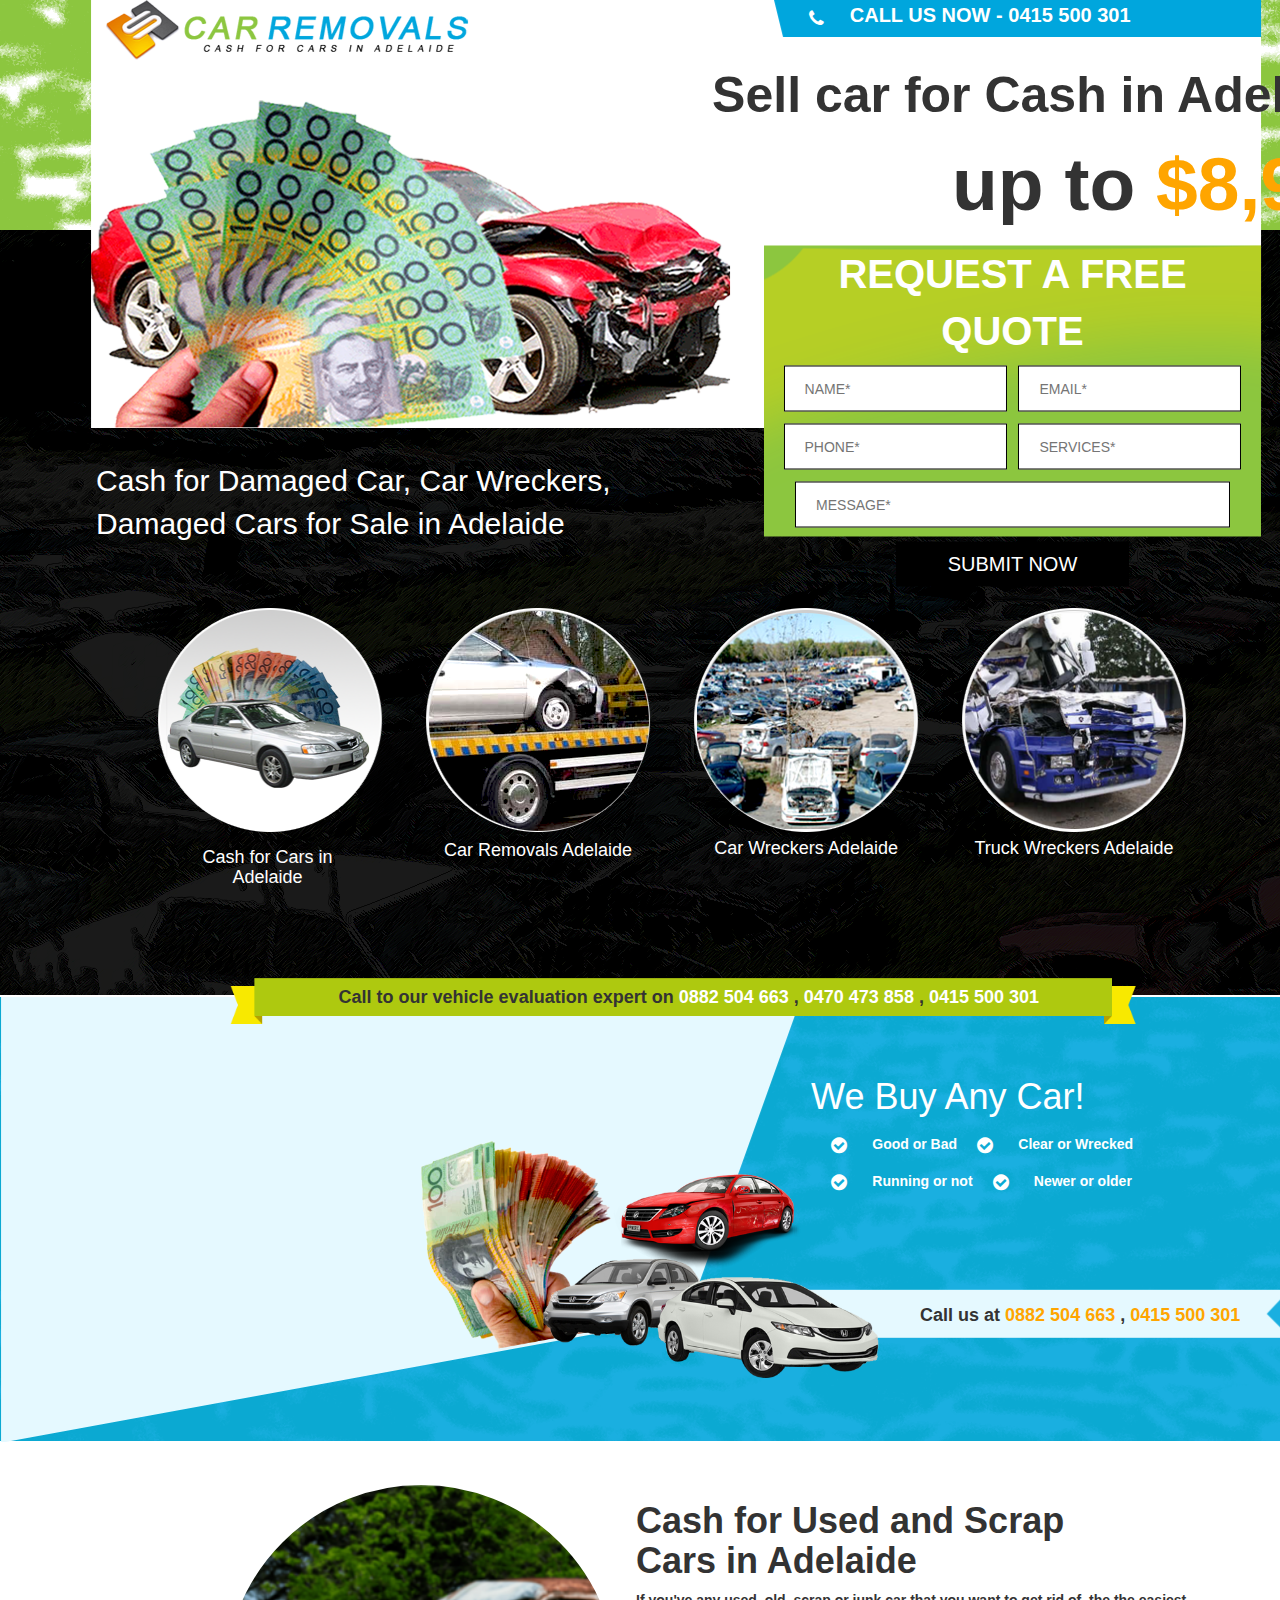
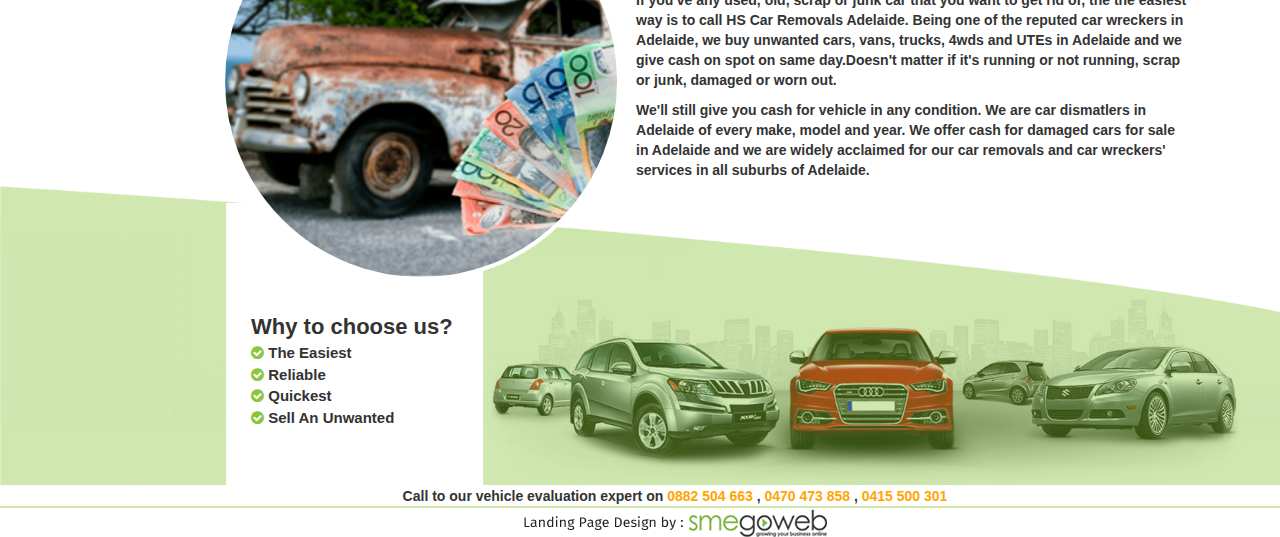
<file: index.html>
<!DOCTYPE html>
<html>
	<head>
		<meta charset="utf-8">
		<script src="https://ajax.googleapis.com/ajax/libs/jquery/3.2.1/jquery.min.js"></script>
		<meta name="viewport" content="width=device-width, initial-scale=1">
		<link rel="stylesheet" src="../css/bootstrap.css">
		<script src="../js/bootstrap.min.js"></script>
		<link rel="stylesheet" href="../css/bootstrap.min.css">
		<link rel="stylesheet" href="../css/bootstrap-theme.css">
		<link rel="stylesheet" href="../css/bootstrap-theme.min.css">
		<link rel="stylesheet" href="../font-awesome/css/font-awesome.min.css">
		<link rel="stylesheet" href="style.css">	
		
		<style>
		</style>
		
	</head>
	
	<body>
		<div class="container-fluid" id="back">
			<div class="container" id="container1">
				<div class="row">
					<div class="col-md-7 col-sm-7 col-xs-12">
						<image src="media/logo.png" class="img-responsive"></img>
					</div>
					<div class="col-md-5 col-sm-5 col-xs-12" id="call">
						<a href="#" id="linkcall">
							<span class="fa-stack fa-lg">
								<i class="fa fa-phone" aria-hidden="true" style="color:white"></i>
							</span>
						</a>
						<a href="#" id="phoneno">
							CALL US NOW - 0415 500 301
						</a>
					</div>
				</div>
				<div id="heading">
					Sell car for Cash in Adelaide<br><span id="heading_span">up to <span>$8,999</span>
				</div>
				<div class="row" id="body1">
					<div class="col-md-4 col-sm-4" id="form">
						<form action="/action_page.php">
							<center><span id="req_quote">REQUEST A FREE QUOTE</span><center>
							<div class="row">
								<input type="text" id="name" name="" placeholder="NAME*">
								<input type="text" id="email" name="" placeholder="EMAIL*">
							</div>
							<div class="row">
								<input type="text" id="phone" name="" placeholder="PHONE*">
								<input type="text" id="services" name="" placeholder="SERVICES*">
							</div>
							<div class="row">
								<input type="text" id="message" name="" placeholder="MESSAGE*">
							</div>
							<input type="submit" value="SUBMIT NOW">
						</form>
					</div>
				</div>
			</div>
		</div>
		<div class="container-fluid" id="back2">
			<div class="container" id="container2">
				<div class="row">
					<div class="col-md-7 col-sm-7 col-xs-7" id="body2">
						Cash for Damaged Car, Car Wreckers, Damaged Cars for Sale in Adelaide
					</div>
				</div>
				<div class="row" id="car_row">
					<div class="col-md-3 col-sm-3 col-xs-6" id="car_list" style="padding:40px 15px 0px 10px">
						<img src="media/car1.png" class="img_responsive" id="cars"></img>
						<center><h4 style="padding-top:50px">Cash for Cars in Adelaide</h4></center>
					</div>
					<div class="col-md-3 col-sm-3 col-xs-6" class="img_responsive" id="car_list">
						<img src="media/car2.png" style=""></img>
						<center><h4>Car Removals Adelaide</h4></center>
					</div>
					<div class="col-md-3 col-sm-3 col-xs-6" class="img_responsive" id="car_list">
						<img src="media/car3.png" style="width:100%"></img>
						<center><h4>Car Wreckers Adelaide</h4></center>
					</div>
					<div class="col-md-3 col-sm-3 col-xs-6" class="img_responsive" id="car_list">
						<img src="media/car4.png" style="width:100%"></img>
						<center><h4>Truck Wreckers Adelaide</h4></center>
					</div>
				</div>
			</div>
		</div>
		<div class="container-fluid" id="back3">
			<div class="container" id="container3">
				<div class="row"id="footer_row">
					<div class="col-md-10 col-sm-10 col-xs-10"id="call_div1">
						<img src="media/background9.png" class="img-responsive" style="width:100%; height:100%; object-fit:cover; overflow:hidden"></img>
						<p id="call_para1">Call to our vehicle evaluation expert on <span id="call_no">0882 504 663</span> , <span id="call_no">0470 473 858</span> , <span id="call_no">0415 500 301</span></p>
					</div>
					
					<div class="col-md-7 col-sm-7 col-xs-7" id="footer">
						
					</div>
					<div class="col-md-5 col-sm-5 col-xs-5">
						<ul id="ul1">
							<h1>We Buy Any Car!</h1>
							<li id="li1">
						<span id="tick1"class="fa-stack fa-lg">
							<i class="fa fa-check-circle" aria-hidden="true" id="tick1"></i>
						</span>
						Good or Bad
							</li>
							<li id="li1">
						<span id="tick1" class="fa-stack fa-lg">
							<i class="fa fa-check-circle" aria-hidden="true" id="tick1"></i>
						</span>
						Clear or Wrecked
						</li>
						<li id="li1">
						<span id="tick1" class="fa-stack fa-lg">
							<i class="fa fa-check-circle" aria-hidden="true" id="tick1"></i>
						</span>
						Running or not
						</li>
						<li id="li1">
						<span class="fa-stack fa-lg">
							<i class="fa fa-check-circle" aria-hidden="true" id="tick1"></i>
						</span>
						Newer or older
						</li>
					</div>	
					<div id="call_div2">
						<p id="call_para2">Call us at <span id="footer_no">0882 504 663</span> , <span id="footer_no">0415 500 301</span></p>
					</div>
					<div class="col-md-5 col-sm-5 col-xs-5" id="cargroup">
						<img src="media/cargroup.png" class="img-responsive"></img>
					</div>					
				</div>
			</div>
		</div>
		<div class="container-fluid footer_section">
			<div class="container" id="container4">
				<div class="row">
					<div class="col-md-6 col-sm-6 col-xs-6 image_round">
					</div>
					<div class="col-md-6 col-sm-6 col-xs-6">
					<h1>Cash for Used and Scrap<br>Cars in Adelaide</h1>
					<p>If you've any used, old, scrap or junk car that you want to get rid of, the the easiest way is to call HS Car Removals Adelaide. Being one of the reputed car wreckers in Adelaide, we buy unwanted cars, vans, trucks, 4wds and UTEs in Adelaide and we give cash on spot on same day.Doesn't matter if it's running or not running, scrap or junk, damaged or worn out.</p>
					<p>We'll still give you cash for vehicle in any condition. We are car dismatlers in Adelaide of every make, model and year. We offer cash for damaged cars for sale in Adelaide and we are widely acclaimed for our car removals and car wreckers' services in all suburbs of Adelaide.</p>
					</div>
				</div>
				<div class="row">
					
					<ul class="choose">
						Why to choose us?
						<li>
							<i class="fa fa-check-circle" aria-hidden="true"></i>
							The Easiest
						</li>
						<li>
							<i class="fa fa-check-circle" aria-hidden="true"></i>
							Reliable
						</li>
						<li>
							<i class="fa fa-check-circle" aria-hidden="true"></i>
							Quickest
						</li>
						<li>
							<i class="fa fa-check-circle" aria-hidden="true"></i>
							Sell An Unwanted
						</li>
					</ul>
				</div>
			</div>
		</div>
		<div class="container-fluid footer_container">
			<div class="row" id="footer_row2">
				<div class="col-md-12 col-sm-12 col-xs-12" style="border-bottom:2px solid rgb(207, 231, 174)">
					Call to our vehicle evaluation expert on <span id="footer_no">0882 504 663</span> , <span id="footer_no">0470 473 858</span> , <span id="footer_no">0415 500 301</span>
				</div>
				<div class="col-md-12 col-sm-12 col-xs-12">
					<img src="media/footer_logo.png"></img>
				</div>
			</div>
		</div>
	</body>
</html>
</file>
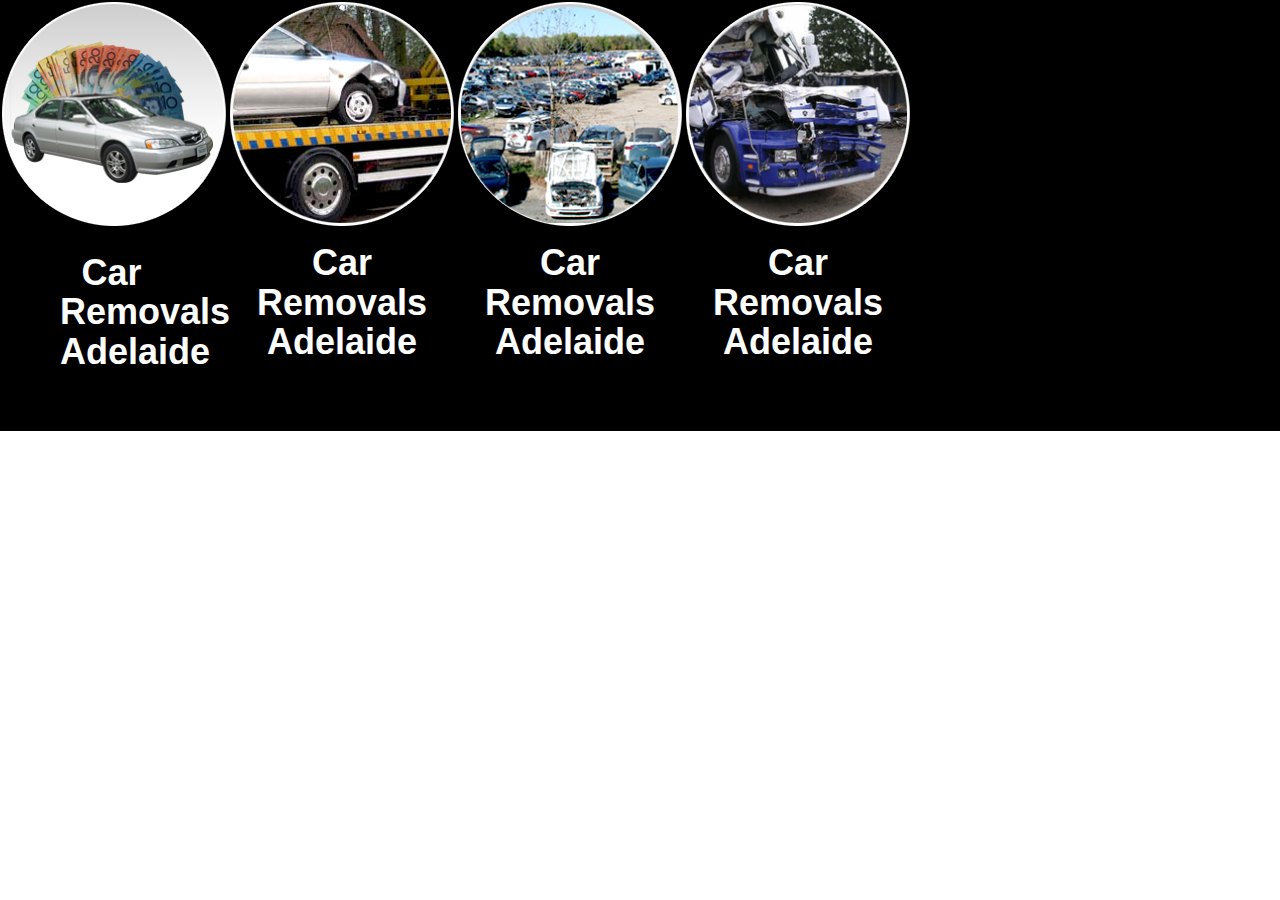
<file: new 1.html>
<!DOCTYPE html>
<html>
	<head>
		<meta charset="utf-8">
		<script src="https://ajax.googleapis.com/ajax/libs/jquery/3.2.1/jquery.min.js"></script>
		<meta name="viewport" content="width=device-width, initial-scale=1">
		<link rel="stylesheet" src="../css/bootstrap.css">
		<script src="../js/bootstrap.min.js"></script>
		<link rel="stylesheet" href="../css/bootstrap.min.css">
		<link rel="stylesheet" href="../css/bootstrap-theme.css">
		<link rel="stylesheet" href="../css/bootstrap-theme.min.css">
		<link rel="stylesheet" href="../font-awesome/css/font-awesome.min.css">
		<link rel="stylesheet" href="style.css">	
		
		<style>
			
		</style>
		
	</head>
	
	<body>
<div class="container-fluid" style="background-color:black">
<div class="row">
	<div class="col-md-3" id="container" style="background-image:url(media/back-circle.png);background-repeat:no-repeat; width:228px;padding:40px 15px 0px 10px">
		<img src="media/car1.png" style="width:100%"></img>
		<center><h1 style="font-weight:bold; color:white; padding:50px">Car Removals<br>Adelaide</h1></center>
	</div>
	<div class="col-md-3" id="container" style="background-image:url(media/back-circle.png);background-repeat:no-repeat; width:228px;padding:5px 5px 0px 5px">
		<img src="media/car2.png" style="width:100%"></img>
		<center><h1 style="font-weight:bold; color:white; padding-bottom:50px">Car Removals<br>Adelaide</h1></center>
	</div>
	<div class="col-md-3" id="container" style="background-image:url(media/back-circle.png);background-repeat:no-repeat; width:228px;padding:5px 5px 0px 5px">
		<img src="media/car3.png" style="width:100%"></img>
		<center><h1 style="font-weight:bold; color:white">Car Removals<br>Adelaide</h1></center>
	</div>
	<div class="col-md-3" id="container" style="background-image:url(media/back-circle.png);background-repeat:no-repeat; width:228px;padding:5px 5px 0px 5px">
		<img src="media/car4.png" style="width:100%"></img>
		<center><h1 style="font-weight:bold; color:white">Car Removals<br>Adelaide</h1></center>
	</div>
	
	
</div>
</div>
</body></html>
</file>
<file: style.css>
#back {
	background-image:url("media/background1.png");
	background-repeat:no-repeat;
	position:relative;
	width:1350px;
	height:230px;
	background-size:cover;
}

#container1 {
	background-color:white;
	width:1170px;
	position:absolute;
	transform: translate(6.5%, 0%); 
}

#call {
	background-image:url("media/background2.png");
	background-repeat:no-repeat;
}

#linkcall {
	margin-left:20px;
	color:white;
}

#phoneno {
	color:white;
	font-weight:bold;
	font-size:20px;
}

#body1 {
	background-image:url("media/car.png");
	width:639px;
	height:328px;
	position:relative;
	margin-top:40px;
}

#heading {
	position:absolute;
	transform: translate(90%, 0%);    
	font-size:50px;
	font-weight:bold;
	font-family:Impact, Charcoal, sans-serif;
	text-align:right;	
}

#heading_span {
	font-size:75px;
}

#heading_span span {
	color:#FFA500;
}

#form {
	position:absolute;
	transform: translate(135.4%, 50%);
	width:497px;
	height:291px;
	background-color:rgb(140, 198, 63);
	background-image:url(media/background4.png);
	background-repeat:no-repeat;
}

input[type=text], select {
    padding: 12px 20px;
    margin: 6px 4px;
    display: inline-block;
    border: 1px solid black;
    box-sizing: border-box;
	color:black;
	
}

#message {
	width:87.5%;
}

input[type=submit] {
    width: 50%;
    background-color: black;
    color: white;
    padding: 8px 8px;
    margin: 8px 0;
    border: none;
    cursor: pointer;
	font-size:20px;
}

input[type=submit]:hover {
    background-color: #45a049;
}

#req_quote {
	font-size:40px;
	font-weight:bold;
	font-family:Impact, Charcoal, sans-serif;
	text-align:center;
	color:white;
}

#back2 {
	background-color:black;
	position:relative;
	width:1350px;
	height:765px;
	z-index:-2;
	background-image:url(media/background3.png);
	background-repeat:no-repeat;
}

#container2 {
	width:1170px;
	position:absolute;
	transform: translate(6.5%, 0%); 
	color:white;
	margin-top:230px;
	margin-left:-10px;
}

#body2 {
	font-size:30px;
	text-align:left;
}

#car_row {
	margin-top:60px;
	margin-left:20px;
	position:relative;
	height:765px;
	z-index:+5;
}

#car_list {
	margin-left:40px;
	background-image:url(media/back-circle.png);
	background-repeat:no-repeat;
	width:228px;
	padding:5px 5px 0px 5px
}

#cars {
	width:100%;
}

#car_caption {
	font-weight:bold;
	color:white;
	padding-top:10px
}

#car_row2 {
	margin-top:20px;
}

#img_caption {
	font-size:20px;
	text-align:center;
	padding-left:50px;
}

#back3 {
	background-color:rgb(0, 166, 221);
	position:relative;
	width:1350px;
	height:446px;
	z-index:-2;
	background-image:url(media/background6.png);
	background-repeat:no-repeat;
	border-top:2px solid white;
}

#container3 {
	width:1170px;
	position:absolute;
	transform: translate(6.5%, 0%); 
}

#footer_row {
	background-image:url("media/background7.png");
	height:445px;
	margin-left:-105px;
	background-repeat:no-repeat;
}


#ul1 {
	margin-top:80px;
	list-style-type:none;
	color:white;
	margin-top:80px;
	font-weight:bold;
	padding-left:60px;
}

#li1 {
	float:left;
	padding-left:20px;
}

#money {
	position:absolute;
	transform: translate(70%, 0%); 
}

#cargroup {
	position:absolute;
	transform: translate(83%, 60%); 
}

#call_div1{
	position:absolute;
	transform: translate(20%, -50%);
	font-weight:bold;
	font-size:18px;
}

#call_para1 {
	position:absolute;
	transform: translate(15%, -125%);
	padding:13px;
	padding-right:50px;
	text-align:right;
	font-weight:bold;
	font-size:18px;
}

#call_no {
	color:white;
}

#call_div2{
	position:absolute;
	transform: translate(125%, 610%);
	background-image:url(media/background8.png);
	background-repeat:no-repeat;
	width:573px;
	height:48px;
}

#call_para2 {
	padding:13px;
	padding-right:50px;
	text-align:right;
	font-weight:bold;
	font-size:18px;
}

#container4 {
	width:1170px;
	position:absolute;
	transform: translate(6.5%, 0%); 
}

#tick1 {
	color:white;
}

.image_round {
	width:400px;
	height:400px;
	margin-left:130px;
	padding-top:50px;
	background-image:url(media/car-hand.png);
	border-radius:100%;
	border:4px solid white;
	background-repeat:no-repeat;
	background-size:cover;
}

.footer_section{
	margin-top:40px;
	width:1350px;
	background-image:url(media/footer_image.png);
	height:605px;
	background-size:contain;
}

.footer_container {
	width:1350px;
	
}

.footer_section h1{
	font-weight:bold;
}
.footer_section p{
	font-weight:bold;
}
.div_abs{
	position:relative;
	top:100px;
	left:150px;
}
.div_abs h3{
	font-weight:bold;
}
.div_abs li{
	font-weight:bold;
}

.choose {
	list-style-type:none;
	font-size:22px;
	font-weight:bold;
	padding-top:30px;
	padding-left:160px;
}

.choose li {
	font-size:15px;
}

.fa {
	color:rgb(140, 198, 63);
}

#footer_row2 {
	text-align:center;
	font-weight:bold;
}

#footer_no {
	color:#FFA500;
}

/*---------------------------------------------------------------MEDIA QUERIES----------------------------------------------------------------->*/

@media screen and (max-width: 991px) {
	#phoneno {
		font-size: 10px;
	}
}

/*@media screen and (max-width: 1200px) {
	#body2 {
		font-size: 20px;
	}
}*/

@media screen and (max-width:1200px) {
	
}
</file>
